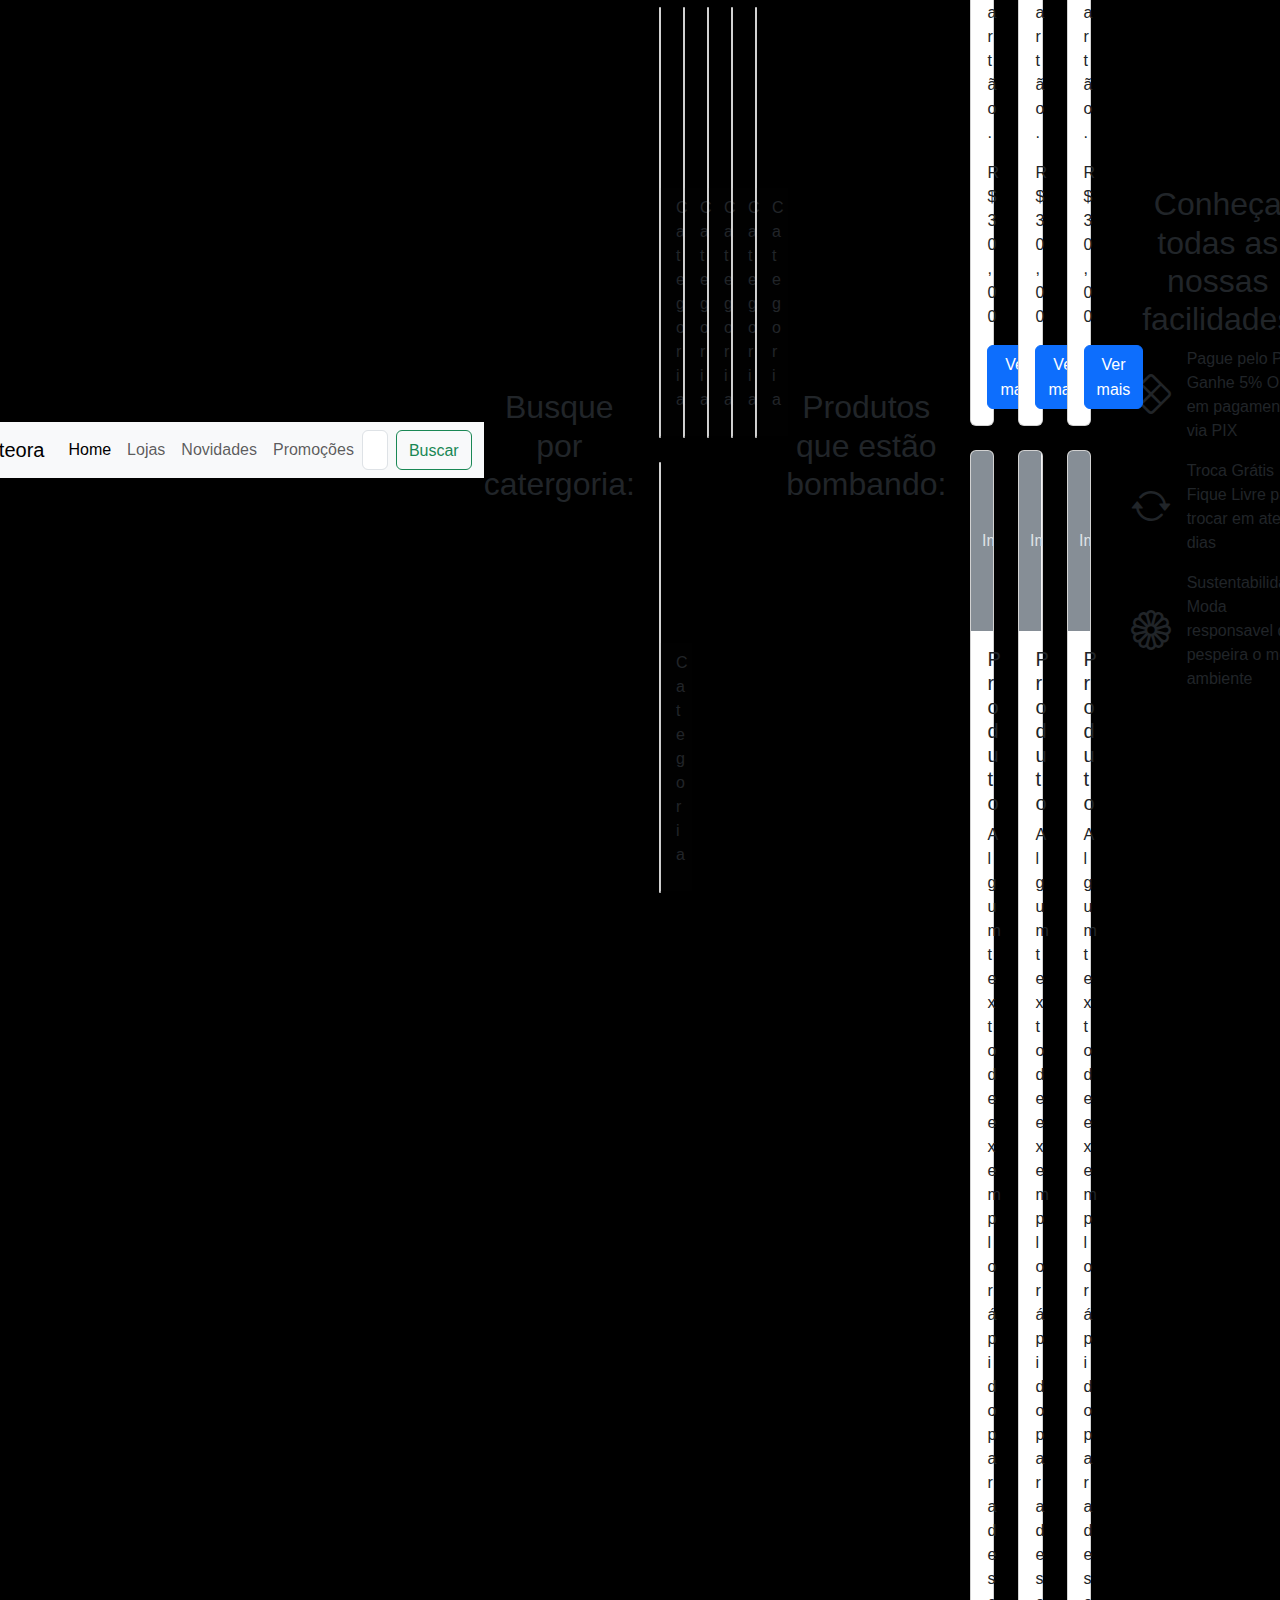
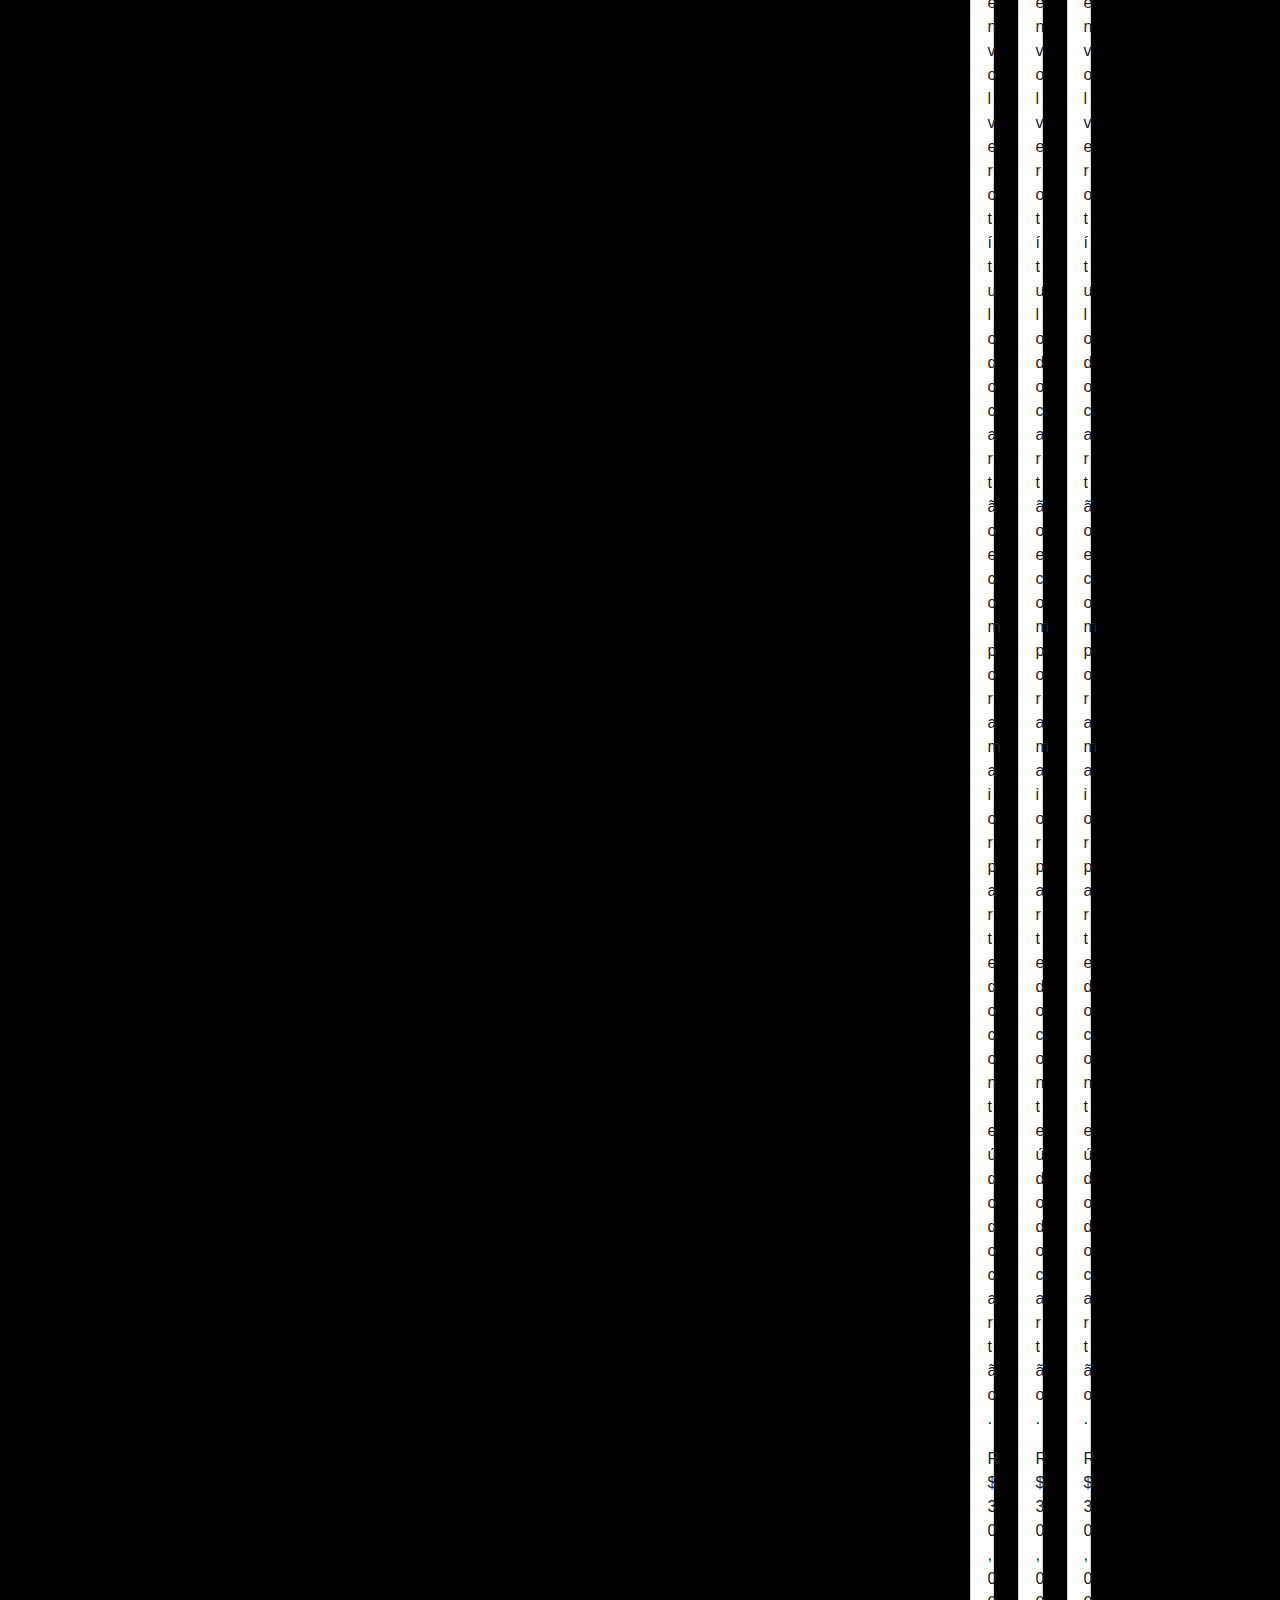
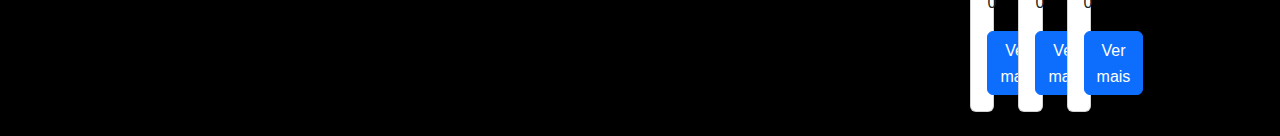
<file: parte2.html>
<!DOCTYPE html>
<html lang="en">

<head>
    <meta charset="UTF-8">
    <meta name="viewport" content="width=device-width, initial-scale=1.0">
    <title>Meteora</title>
    <link rel="stylesheet" href="https://cdn.jsdelivr.net/npm/bootstrap-icons@1.11.3/font/bootstrap-icons.min.css">
    <link href="https://cdn.jsdelivr.net/npm/bootstrap@5.3.3/dist/css/bootstrap.min.css" rel="stylesheet"
        integrity="sha384-QWTKZyjpPEjISv5WaRU9OFeRpok6YctnYmDr5pNlyT2bRjXh0JMhjY6hW+ALEwIH" crossorigin="anonymous">
    <link rel="stylesheet" href="style.css">
</head>

<body>


    <nav class="navbar navbar-expand-md bg-body-tertiary">
        <div class="container-fluid">
            <a class="navbar-brand" href="#">
                <font style="vertical-align: inherit;">
                    <font style="vertical-align: inherit;">Meteora</font>
                </font>
            </a>
            <button class="navbar-toggler" type="button" data-bs-toggle="collapse"
                data-bs-target="#navbarSupportedContent" aria-controls="navbarSupportedContent" aria-expanded="false"
                aria-label="Toggle navigation">
                <span class="navbar-toggler-icon"></span>
            </button>
            <div class="collapse navbar-collapse" id="navbarSupportedContent">
                <ul class="navbar-nav me-auto ">
                    <li class="nav-item">
                        <a class="nav-link active" aria-current="page" href="#">
                            <font style="vertical-align: inherit;">
                                <font style="vertical-align: inherit;">Home</font>
                            </font>
                        </a>
                    </li>
                    <li class="nav-item">
                        <a class="nav-link" href="#">
                            <font style="vertical-align: inherit;">
                                <font style="vertical-align: inherit;">Lojas</font>
                            </font>
                        </a>
                    </li>
                    <li class="nav-item">
                        <a class="nav-link" href="#">
                            <font style="vertical-align: inherit;">
                                <font style="vertical-align: inherit;">Novidades</font>
                            </font>
                        </a>
                    </li>
                    <li class="nav-item">
                        <a class="nav-link" href="#">
                            <font style="vertical-align: inherit;">
                                <font style="vertical-align: inherit;">Promoções</font>
                            </font>
                        </a>
                    </li>
                </ul>
                <form class="d-flex" role="search">
                    <input class="form-control me-2" type="search" placeholder="Dgite o produto" aria-label="Procurar">
                    <button class="btn btn-outline-success" type="submit">
                        <font style="vertical-align: inherit;">
                            <font style="vertical-align: inherit;">Buscar</font>
                        </font>
                    </button>
                </form>
            </div>
        </div>
    </nav>

    <div id="carouselExampleCaptions" class="carousel slide" data-bs-ride="carousel">
        <div class="carousel-indicators">
            <button type="button" data-bs-target="#carouselExampleCaptions" data-bs-slide-to="0" class="active"
                aria-label="Diapositivo 1" aria-current="true"></button>
            <button type="button" data-bs-target="#carouselExampleCaptions" data-bs-slide-to="1"
                aria-label="Diapositivo 2" class=""></button>
            <button type="button" data-bs-target="#carouselExampleCaptions" data-bs-slide-to="2"
                aria-label="Diapositivo 3" class=""></button>
        </div>
        <div class="carousel-inner">
            <div class="carousel-item active">
                <svg class="bd-placeholder-img bd-placeholder-img-lg d-block w-100" width="800" height="400"
                    xmlns="http://www.w3.org/2000/svg" role="img" aria-label="Espaço reservado: primeiro slide"
                    preserveAspectRatio="xMidYMid slice" focusable="false">
                    <title>Placeholder</title>
                    <rect width="100%" height="100%" fill="#777"></rect><text x="50%" y="50%" fill="#555"
                        dy=".3em">First slide</text>
                </svg>
                <div class="carousel-caption d-none d-md-block">
                    <h5>
                        <font style="vertical-align: inherit;">
                            <font style="vertical-align: inherit;">Etiqueta do primeiro slide</font>
                        </font>
                    </h5>
                    <p>
                        <font style="vertical-align: inherit;">
                            <font style="vertical-align: inherit;">Algum conteúdo representativo de espaço reservado
                                para o primeiro slide.</font>
                        </font>
                    </p>
                </div>
            </div>
            <div class="carousel-item">
                <svg class="bd-placeholder-img bd-placeholder-img-lg d-block w-100" width="800" height="400"
                    xmlns="http://www.w3.org/2000/svg" role="img" aria-label="Espaço reservado: segundo slide"
                    preserveAspectRatio="xMidYMid slice" focusable="false">
                    <title>Placeholder</title>
                    <rect width="100%" height="100%" fill="#666"></rect><text x="50%" y="50%" fill="#444"
                        dy=".3em">Second slide</text>
                </svg>
                <div class="carousel-caption d-none d-md-block">
                    <h5>
                        <font style="vertical-align: inherit;">
                            <font style="vertical-align: inherit;">Etiqueta do segundo slide</font>
                        </font>
                    </h5>
                    <p>
                        <font style="vertical-align: inherit;">
                            <font style="vertical-align: inherit;">Algum conteúdo representativo de espaço reservado
                                para o segundo slide.</font>
                        </font>
                    </p>
                </div>
            </div>
            <div class="carousel-item">
                <svg class="bd-placeholder-img bd-placeholder-img-lg d-block w-100" width="800" height="400"
                    xmlns="http://www.w3.org/2000/svg" role="img" aria-label="Espaço reservado: terceiro slide"
                    preserveAspectRatio="xMidYMid slice" focusable="false">
                    <title>Placeholder</title>
                    <rect width="100%" height="100%" fill="#555"></rect><text x="50%" y="50%" fill="#333"
                        dy=".3em">Third slide</text>
                </svg>
                <div class="carousel-caption d-none d-md-block">
                    <h5>
                        <font style="vertical-align: inherit;">
                            <font style="vertical-align: inherit;">Etiqueta do terceiro slide</font>
                        </font>
                    </h5>
                    <p>
                        <font style="vertical-align: inherit;">
                            <font style="vertical-align: inherit;">Algum conteúdo representativo de espaço reservado
                                para o terceiro slide.</font>
                        </font>
                    </p>
                </div>
            </div>
        </div>
        <button class="carousel-control-prev" type="button" data-bs-target="#carouselExampleCaptions"
            data-bs-slide="prev">
            <span class="carousel-control-prev-icon" aria-hidden="true"></span>
            <span class="visually-hidden">
                <font style="vertical-align: inherit;">
                    <font style="vertical-align: inherit;">Anterior</font>
                </font>
            </span>
        </button>
        <button class="carousel-control-next" type="button" data-bs-target="#carouselExampleCaptions"
            data-bs-slide="next">
            <span class="carousel-control-next-icon" aria-hidden="true"></span>
            <span class="visually-hidden">
                <font style="vertical-align: inherit;">
                    <font style="vertical-align: inherit;">Próximo</font>
                </font>
            </span>
        </button>
    </div>

    <h2 class="text-center">Busque por catergoria:</h2>

    <div class="container row mx-auto g-4">
        <div class="col-6 col-md-4 col-xl-2">
            <div class="card">
                <svg class="bd-placeholder-img card-img-top" width="100%" height="180"
                    xmlns="http://www.w3.org/2000/svg" role="img" aria-label="Espaço reservado: tampa da imagem"
                    preserveAspectRatio="xMidYMid slice" focusable="false">
                    <title>Placeholder</title>
                    <rect width="100%" height="100%" fill="#868e96"></rect><text x="50%" y="50%" fill="#dee2e6"
                        dy=".3em">Image cap</text>
                </svg>
                <div class="card-header">

                    <p class="text-center">
                        <font style="vertical-align: inherit;">
                            <font style="vertical-align: inherit;">Categoria</font>
                        </font>
                    </p>

                </div>
            </div>
        </div>

        <div class="col-6 col-md-4 col-xl-2">
            <div class="card">
                <svg class="bd-placeholder-img card-img-top" width="100%" height="180"
                    xmlns="http://www.w3.org/2000/svg" role="img" aria-label="Espaço reservado: tampa da imagem"
                    preserveAspectRatio="xMidYMid slice" focusable="false">
                    <title>Placeholder</title>
                    <rect width="100%" height="100%" fill="#868e96"></rect><text x="50%" y="50%" fill="#dee2e6"
                        dy=".3em">Image cap</text>
                </svg>
                <div class="card-header">

                    <p class="text-center">
                        <font style="vertical-align: inherit;">
                            <font style="vertical-align: inherit;">Categoria</font>
                        </font>
                    </p>

                </div>
            </div>
        </div>

        <div class="col-6 col-md-4 col-xl-2">
            <div class="card">
                <svg class="bd-placeholder-img card-img-top" width="100%" height="180"
                    xmlns="http://www.w3.org/2000/svg" role="img" aria-label="Espaço reservado: tampa da imagem"
                    preserveAspectRatio="xMidYMid slice" focusable="false">
                    <title>Placeholder</title>
                    <rect width="100%" height="100%" fill="#868e96"></rect><text x="50%" y="50%" fill="#dee2e6"
                        dy=".3em">Image cap</text>
                </svg>
                <div class="card-header">

                    <p class="text-center">
                        <font style="vertical-align: inherit;">
                            <font style="vertical-align: inherit;">Categoria</font>
                        </font>
                    </p>

                </div>
            </div>
        </div>

        <div class="col-6 col-md-4 col-xl-2">
            <div class="card">
                <svg class="bd-placeholder-img card-img-top" width="100%" height="180"
                    xmlns="http://www.w3.org/2000/svg" role="img" aria-label="Espaço reservado: tampa da imagem"
                    preserveAspectRatio="xMidYMid slice" focusable="false">
                    <title>Placeholder</title>
                    <rect width="100%" height="100%" fill="#868e96"></rect><text x="50%" y="50%" fill="#dee2e6"
                        dy=".3em">Image cap</text>
                </svg>
                <div class="card-header">

                    <p class="text-center">
                        <font style="vertical-align: inherit;">
                            <font style="vertical-align: inherit;">Categoria</font>
                        </font>
                    </p>

                </div>
            </div>
        </div>

        <div class="col-6 col-md-4 col-xl-2">
            <div class="card">
                <svg class="bd-placeholder-img card-img-top" width="100%" height="180"
                    xmlns="http://www.w3.org/2000/svg" role="img" aria-label="Espaço reservado: tampa da imagem"
                    preserveAspectRatio="xMidYMid slice" focusable="false">
                    <title>Placeholder</title>
                    <rect width="100%" height="100%" fill="#868e96"></rect><text x="50%" y="50%" fill="#dee2e6"
                        dy=".3em">Image cap</text>
                </svg>
                <div class="card-header">

                    <p class="text-center">
                        <font style="vertical-align: inherit;">
                            <font style="vertical-align: inherit;">Categoria</font>
                        </font>
                    </p>

                </div>
            </div>
        </div>

        <div class="col-6 col-md-4 col-xl-2">
            <div class="card">
                <svg class="bd-placeholder-img card-img-top" width="100%" height="180"
                    xmlns="http://www.w3.org/2000/svg" role="img" aria-label="Espaço reservado: tampa da imagem"
                    preserveAspectRatio="xMidYMid slice" focusable="false">
                    <title>Placeholder</title>
                    <rect width="100%" height="100%" fill="#868e96"></rect><text x="50%" y="50%" fill="#dee2e6"
                        dy=".3em">Image cap</text>
                </svg>
                <div class="card-header">

                    <p class="text-center">
                        <font style="vertical-align: inherit;">
                            <font style="vertical-align: inherit;">Categoria</font>
                        </font>
                    </p>

                </div>
            </div>
        </div>
    </div>

    <h2 class="text-center">Produtos que estão bombando:</h2>

    <div class="container row mx-auto">

        <div class="col-12 col-md-6 col-xl-4 pb-4">
            <div class="card">
                <svg class="bd-placeholder-img card-img-top" width="100%" height="180"
                    xmlns="http://www.w3.org/2000/svg" role="img" aria-label="Espaço reservado: tampa da imagem"
                    preserveAspectRatio="xMidYMid slice" focusable="false">
                    <title>Placeholder</title>
                    <rect width="100%" height="100%" fill="#868e96"></rect><text x="50%" y="50%" fill="#dee2e6"
                        dy=".3em">Image cap</text>
                </svg>
                <div class="card-body">
                    <h5 class="card-title">
                        <font style="vertical-align: inherit;">
                            <font style="vertical-align: inherit;">Produto</font>
                        </font>
                    </h5>
                    <p class="card-text">
                        <font style="vertical-align: inherit;">
                            <font style="vertical-align: inherit;">Algum texto de exemplo rápido para desenvolver o
                                título
                                do cartão e compor a maior parte do conteúdo do cartão.</font>
                        </font>
                    </p>
                    <p>R$30,00</p>
                    <a href="#" class="btn btn-primary">
                        <font style="vertical-align: inherit;">
                            <font style="vertical-align: inherit;">Ver mais</font>
                        </font>
                    </a>
                </div>
            </div>
        </div>

        <div class="col-12 col-md-6 col-xl-4 pb-4">
            <div class="card">
                <svg class="bd-placeholder-img card-img-top" width="100%" height="180"
                    xmlns="http://www.w3.org/2000/svg" role="img" aria-label="Espaço reservado: tampa da imagem"
                    preserveAspectRatio="xMidYMid slice" focusable="false">
                    <title>Placeholder</title>
                    <rect width="100%" height="100%" fill="#868e96"></rect><text x="50%" y="50%" fill="#dee2e6"
                        dy=".3em">Image cap</text>
                </svg>
                <div class="card-body">
                    <h5 class="card-title">
                        <font style="vertical-align: inherit;">
                            <font style="vertical-align: inherit;">Produto</font>
                        </font>
                    </h5>
                    <p class="card-text">
                        <font style="vertical-align: inherit;">
                            <font style="vertical-align: inherit;">Algum texto de exemplo rápido para desenvolver o
                                título
                                do cartão e compor a maior parte do conteúdo do cartão.</font>
                        </font>
                    </p>
                    <p>R$30,00</p>
                    <a href="#" class="btn btn-primary">
                        <font style="vertical-align: inherit;">
                            <font style="vertical-align: inherit;">Ver mais</font>
                        </font>
                    </a>
                </div>
            </div>
        </div>

        <div class="col-12 col-md-6 col-xl-4 pb-4">
            <div class="card">
                <svg class="bd-placeholder-img card-img-top" width="100%" height="180"
                    xmlns="http://www.w3.org/2000/svg" role="img" aria-label="Espaço reservado: tampa da imagem"
                    preserveAspectRatio="xMidYMid slice" focusable="false">
                    <title>Placeholder</title>
                    <rect width="100%" height="100%" fill="#868e96"></rect><text x="50%" y="50%" fill="#dee2e6"
                        dy=".3em">Image cap</text>
                </svg>
                <div class="card-body">
                    <h5 class="card-title">
                        <font style="vertical-align: inherit;">
                            <font style="vertical-align: inherit;">Produto</font>
                        </font>
                    </h5>
                    <p class="card-text">
                        <font style="vertical-align: inherit;">
                            <font style="vertical-align: inherit;">Algum texto de exemplo rápido para desenvolver o
                                título
                                do cartão e compor a maior parte do conteúdo do cartão.</font>
                        </font>
                    </p>
                    <p>R$30,00</p>
                    <a href="#" class="btn btn-primary">
                        <font style="vertical-align: inherit;">
                            <font style="vertical-align: inherit;">Ver mais</font>
                        </font>
                    </a>
                </div>
            </div>
        </div>

        <div class="col-12 col-md-6 col-xl-4 pb-4">
            <div class="card">
                <svg class="bd-placeholder-img card-img-top" width="100%" height="180"
                    xmlns="http://www.w3.org/2000/svg" role="img" aria-label="Espaço reservado: tampa da imagem"
                    preserveAspectRatio="xMidYMid slice" focusable="false">
                    <title>Placeholder</title>
                    <rect width="100%" height="100%" fill="#868e96"></rect><text x="50%" y="50%" fill="#dee2e6"
                        dy=".3em">Image cap</text>
                </svg>
                <div class="card-body">
                    <h5 class="card-title">
                        <font style="vertical-align: inherit;">
                            <font style="vertical-align: inherit;">Produto</font>
                        </font>
                    </h5>
                    <p class="card-text">
                        <font style="vertical-align: inherit;">
                            <font style="vertical-align: inherit;">Algum texto de exemplo rápido para desenvolver o
                                título
                                do cartão e compor a maior parte do conteúdo do cartão.</font>
                        </font>
                    </p>
                    <p>R$30,00</p>
                    <a href="#" class="btn btn-primary">
                        <font style="vertical-align: inherit;">
                            <font style="vertical-align: inherit;">Ver mais</font>
                        </font>
                    </a>
                </div>
            </div>
        </div>

        <div class="col-12 col-md-6 col-xl-4 pb-4">
            <div class="card">
                <svg class="bd-placeholder-img card-img-top" width="100%" height="180"
                    xmlns="http://www.w3.org/2000/svg" role="img" aria-label="Espaço reservado: tampa da imagem"
                    preserveAspectRatio="xMidYMid slice" focusable="false">
                    <title>Placeholder</title>
                    <rect width="100%" height="100%" fill="#868e96"></rect><text x="50%" y="50%" fill="#dee2e6"
                        dy=".3em">Image cap</text>
                </svg>
                <div class="card-body">
                    <h5 class="card-title">
                        <font style="vertical-align: inherit;">
                            <font style="vertical-align: inherit;">Produto</font>
                        </font>
                    </h5>
                    <p class="card-text">
                        <font style="vertical-align: inherit;">
                            <font style="vertical-align: inherit;">Algum texto de exemplo rápido para desenvolver o
                                título
                                do cartão e compor a maior parte do conteúdo do cartão.</font>
                        </font>
                    </p>
                    <p>R$30,00</p>
                    <a href="#" class="btn btn-primary">
                        <font style="vertical-align: inherit;">
                            <font style="vertical-align: inherit;">Ver mais</font>
                        </font>
                    </a>
                </div>
            </div>
        </div>

        <div class="col-12 col-md-6 col-xl-4 pb-4">
            <div class="card">
                <svg class="bd-placeholder-img card-img-top" width="100%" height="180"
                    xmlns="http://www.w3.org/2000/svg" role="img" aria-label="Espaço reservado: tampa da imagem"
                    preserveAspectRatio="xMidYMid slice" focusable="false">
                    <title>Placeholder</title>
                    <rect width="100%" height="100%" fill="#868e96"></rect><text x="50%" y="50%" fill="#dee2e6"
                        dy=".3em">Image cap</text>
                </svg>
                <div class="card-body">
                    <h5 class="card-title">
                        <font style="vertical-align: inherit;">
                            <font style="vertical-align: inherit;">Produto</font>
                        </font>
                    </h5>
                    <p class="card-text">
                        <font style="vertical-align: inherit;">
                            <font style="vertical-align: inherit;">Algum texto de exemplo rápido para desenvolver o
                                título
                                do cartão e compor a maior parte do conteúdo do cartão.</font>
                        </font>
                    </p>
                    <p>R$30,00</p>
                    <a href="#" class="btn btn-primary">
                        <font style="vertical-align: inherit;">
                            <font style="vertical-align: inherit;">Ver mais</font>
                        </font>
                    </a>
                </div>
            </div>
        </div>

    </div>

    <section class="pb-4">
        <h2 class="text-center">Conheça todas as nossas facilidades</h2>
        <div class="d-flex flex-column align-items-center justify-content-center gap-3 px-3">
            <div class="divs-facilidades d-flex align-items-center">

                <div><i class="bi bi-x-diamond fs-1 "></i></div>
                <div>
                    <div class="ms-3">Pague pelo PIX</div>
                    <div class="texto-menor ms-3">Ganhe 5% OFF em pagamentos via PIX</div>
                </div>
            </div>
            <div class="divs-facilidades d-flex align-items-center">

                <div><i class="bi bi-arrow-repeat fs-1"></i></div>
                <div>
                    <div class="ms-3">Troca Grátis</div>
                    <div class="texto-menor ms-3">Fique Livre para trocar em ate 30 dias</div>
                </div>
            </div>
            <div class="divs-facilidades d-flex align-items-center">

                <div> <i class="bi bi-flower1 fs-1"></i></div>
                <div>
                    <div class="ms-3">Sustentabilidade</div>
                    <div class="texto-menor ms-3">Moda responsavel que pespeira o meio ambiente</div>
                </div>
            </div>
        </div>
    </section>

    <script src="https://cdn.jsdelivr.net/npm/bootstrap@5.3.3/dist/js/bootstrap.bundle.min.js"
        integrity="sha384-YvpcrYf0tY3lHB60NNkmXc5s9fDVZLESaAA55NDzOxhy9GkcIdslK1eN7N6jIeHz"
        crossorigin="anonymous"></script>
</body>

</html>
</file>
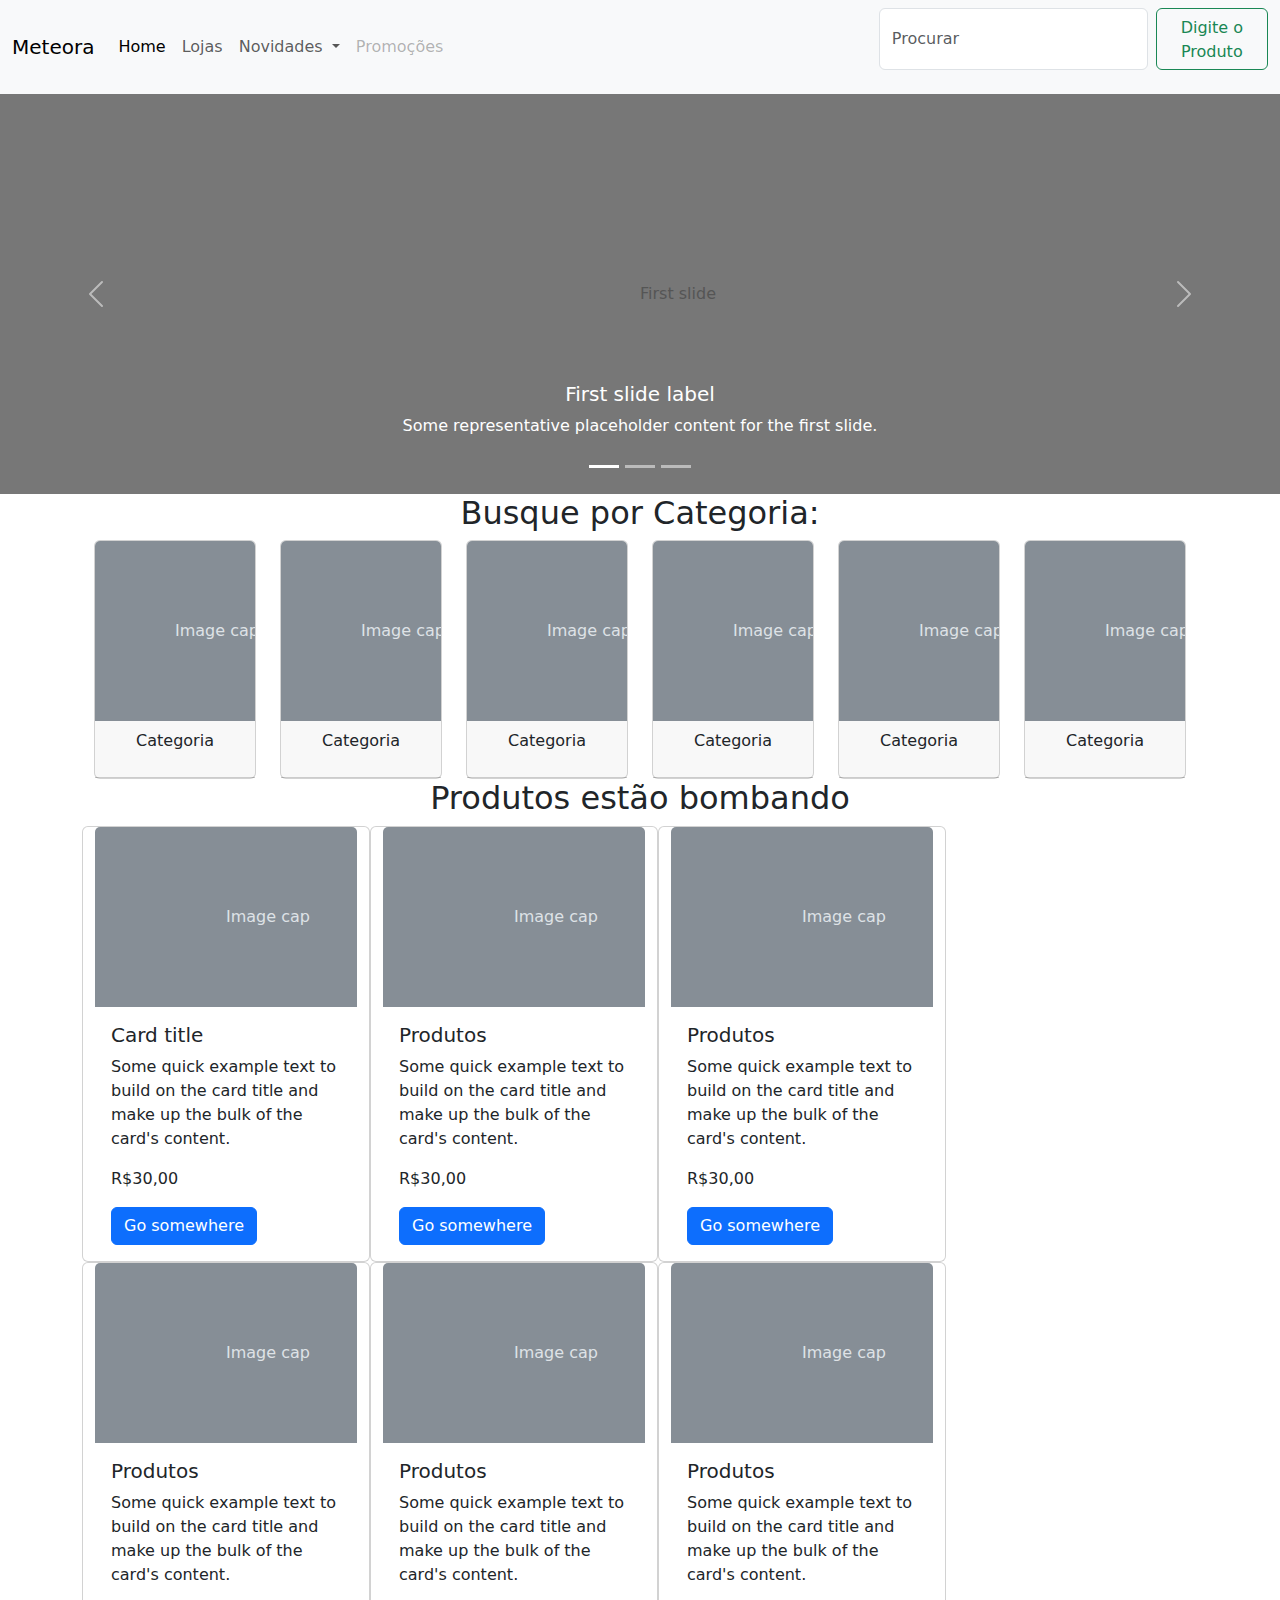
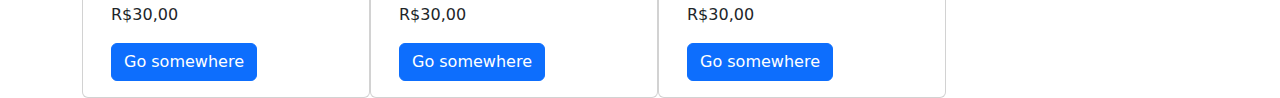
<file: portifolio Duda/atvd21.html>
<html lang="en">

<head>
  <meta charset="UTF-8">
  <meta name="viewport" content="width=device-width, initial-scale=1.0">
  <title>Document</title>
  <link href="https://cdn.jsdelivr.net/npm/bootstrap@5.3.3/dist/css/bootstrap.min.css" rel="stylesheet"
    integrity="sha384-QWTKZyjpPEjISv5WaRU9OFeRpok6YctnYmDr5pNlyT2bRjXh0JMhjY6hW+ALEwIH" crossorigin="anonymous">
</head>

<body>
  <script src="https://cdn.jsdelivr.net/npm/bootstrap@5.3.3/dist/js/bootstrap.bundle.min.js"
    integrity="sha384-YvpcrYf0tY3lHB60NNkmXc5s9fDVZLESaAA55NDzOxhy9GkcIdslK1eN7N6jIeHz"
    crossorigin="anonymous"></script>
  <nav class="navbar navbar-expand-md bg-body-tertiary">

    <div class="container-fluid">
      <a class="navbar-brand" href="#">
        <font style="vertical-align: inherit;">
          <font style="vertical-align: inherit;">Meteora</font>
        </font>
      </a>
      <button class="navbar-toggler" type="button" data-bs-toggle="collapse" data-bs-target="#navbarSupportedContent"
        aria-controls="navbarSupportedContent" aria-expanded="false" aria-label="Alternar de navegação">
        <span class="navbar-toggler-icon"></span>
      </button>
      <div class="collapse navbar-collapse" id="navbarSupportedContent">
        <ul class="navbar-nav me-auto">
          <li class="nav-item">
            <a class="nav-link active" aria-current="page" href="#">
              <font style="vertical-align: inherit;">
                <font style="vertical-align: inherit;">Home</font>
              </font>
            </a>
          </li>
          <li class="nav-item">
            <a class="nav-link" href="#">
              <font style="vertical-align: inherit;">
                <font style="vertical-align: inherit;">Lojas</font>
              </font>
            </a>
          </li>
          <li class="nav-item dropdown">
            <a class="nav-link dropdown-toggle" href="#" role="button" data-bs-toggle="dropdown" aria-expanded="false">
              <font style="vertical-align: inherit;">
                <font style="vertical-align: inherit;">
                  Novidades
                </font>
              </font>
            </a>
            <ul class="dropdown-menu">
              <li><a class="dropdown-item" href="#">
                  <font style="vertical-align: inherit;">
                    <font style="vertical-align: inherit;">Ação</font>
                  </font>
                </a></li>
              <li><a class="dropdown-item" href="#">
                  <font style="vertical-align: inherit;">
                    <font style="vertical-align: inherit;">Outra ação</font>
                  </font>
                </a></li>
              <li>
                <hr class="dropdown-divider">
              </li>
              <li><a class="dropdown-item" href="#">
                  <font style="vertical-align: inherit;">
                    <font style="vertical-align: inherit;">Outra coisa aqui</font>
                  </font>
                </a></li>
            </ul>
          </li>
          <li class="nav-item">
            <a class="nav-link disabled" aria-disabled="true">
              <font style="vertical-align: inherit;">
                <font style="vertical-align: inherit;">Promoções</font>
              </font>
            </a>
          </li>
        </ul>
        <form class="d-flex" role="search">
          <input class="form-control me-2" type="search" placeholder="Procurar" aria-label="Procurar">
          <button class="btn btn-outline-success" type="submit">
            <font style="vertical-align: inherit;">
              <font style="vertical-align: inherit;">Digite o Produto</font>
            </font>
          </button>
        </form>
      </div>
    </div>
  </nav>
  <div id="carouselExampleCaptions" class="carousel slide" data-bs-ride="carousel">
    <div class="carousel-indicators">
      <button type="button" data-bs-target="#carouselExampleCaptions" data-bs-slide-to="0" class="active"
        aria-label="Slide 1" aria-current="true"></button>
      <button type="button" data-bs-target="#carouselExampleCaptions" data-bs-slide-to="1" aria-label="Slide 2"
        class=""></button>
      <button type="button" data-bs-target="#carouselExampleCaptions" data-bs-slide-to="2" aria-label="Slide 3"
        class=""></button>
    </div>
    <div class="carousel-inner">
      <div class="carousel-item active">
        <svg class="bd-placeholder-img bd-placeholder-img-lg d-block w-100" width="800" height="400"
          xmlns="http://www.w3.org/2000/svg" role="img" aria-label="Placeholder: First slide"
          preserveAspectRatio="xMidYMid slice" focusable="false">
          <title>Placeholder</title>
          <rect width="100%" height="100%" fill="#777"></rect><text x="50%" y="50%" fill="#555" dy=".3em">First
            slide</text>
        </svg>
        <div class="carousel-caption d-none d-md-block">
          <h5>First slide label</h5>
          <p>Some representative placeholder content for the first slide.</p>
        </div>
      </div>
      <div class="carousel-item">
        <svg class="bd-placeholder-img bd-placeholder-img-lg d-block w-100" width="800" height="400"
          xmlns="http://www.w3.org/2000/svg" role="img" aria-label="Placeholder: Second slide"
          preserveAspectRatio="xMidYMid slice" focusable="false">
          <title>Placeholder</title>
          <rect width="100%" height="100%" fill="#666"></rect><text x="50%" y="50%" fill="#444" dy=".3em">Second
            slide</text>
        </svg>
        <div class="carousel-caption d-none d-md-block">
          <h5>Second slide label</h5>
          <p>Some representative placeholder content for the second slide.</p>
        </div>
      </div>
      <div class="carousel-item">
        <svg class="bd-placeholder-img bd-placeholder-img-lg d-block w-100" width="800" height="400"
          xmlns="http://www.w3.org/2000/svg" role="img" aria-label="Placeholder: Third slide"
          preserveAspectRatio="xMidYMid slice" focusable="false">
          <title>Placeholder</title>
          <rect width="100%" height="100%" fill="#555"></rect><text x="50%" y="50%" fill="#333" dy=".3em">Third
            slide</text>
        </svg>
        <div class="carousel-caption d-none d-md-block">
          <h5>Third slide label</h5>
          <p>Some representative placeholder content for the third slide.</p>
        </div>
      </div>
    </div>
    <button class="carousel-control-prev" type="button" data-bs-target="#carouselExampleCaptions" data-bs-slide="prev">
      <span class="carousel-control-prev-icon" aria-hidden="true"></span>
      <span class="visually-hidden">Previous</span>
    </button>
    <button class="carousel-control-next" type="button" data-bs-target="#carouselExampleCaptions" data-bs-slide="next">
      <span class="carousel-control-next-icon" aria-hidden="true"></span>
      <span class="visually-hidden">Next</span>
    </button>
  </div>
  <h2 class="text-center">Busque por Categoria:</h2>
  <div class="container row mx-auto"> 
  
    <div class="col-6 col-md-4 col-xl-2">
      <div class="card">
        <svg class="bd-placeholder-img card-img-top" width="100%" height="180" xmlns="http://www.w3.org/2000/svg"
          role="img" aria-label="Placeholder: Image cap" preserveAspectRatio="xMidYMid slice" focusable="false">
          <title>Placeholder</title>
          <rect width="100%" height="100%" fill="#868e96"></rect><text x="50%" y="50%" fill="#dee2e6" dy=".3em">Image
            cap</text>
        </svg>
        <div class="card-header">
          <p class="text-center">Categoria</p>


        </div>
      </div>
    </div>

    <div class="col-6 col-md-4 col-xl-2">
      <div class="card">
        <svg class="bd-placeholder-img card-img-top" width="100%" height="180" xmlns="http://www.w3.org/2000/svg"
          role="img" aria-label="Placeholder: Image cap" preserveAspectRatio="xMidYMid slice" focusable="false">
          <title>Placeholder</title>
          <rect width="100%" height="100%" fill="#868e96"></rect><text x="50%" y="50%" fill="#dee2e6" dy=".3em">Image
            cap</text>
        </svg>
        <div class="card-header">
          <p class="text-center">Categoria</p>

        </div>
      </div>


    </div>
    <div class="col-6 col-md-4 col-xl-2">
      <div class="card">
        <svg class="bd-placeholder-img card-img-top" width="100%" height="180" xmlns="http://www.w3.org/2000/svg"
          role="img" aria-label="Placeholder: Image cap" preserveAspectRatio="xMidYMid slice" focusable="false">
          <title>Placeholder</title>
          <rect width="100%" height="100%" fill="#868e96"></rect><text x="50%" y="50%" fill="#dee2e6" dy=".3em">Image
            cap</text>
        </svg>
        <div class="card-header">
          <p class="text-center">Categoria</p>

        </div>
      </div>


    </div>
    <div class="col-6 col-md-4 col-xl-2">
      <div class="card">
        <svg class="bd-placeholder-img card-img-top" width="100%" height="180" xmlns="http://www.w3.org/2000/svg"
          role="img" aria-label="Placeholder: Image cap" preserveAspectRatio="xMidYMid slice" focusable="false">
          <title>Placeholder</title>
          <rect width="100%" height="100%" fill="#868e96"></rect><text x="50%" y="50%" fill="#dee2e6" dy=".3em">Image
            cap</text>
        </svg>
        <div class="card-header">
          <p class="text-center">Categoria</p>

        </div>
      </div>


    </div>
    <div class="col-6 col-md-4 col-xl-2">
      <div class="card">
        <svg class="bd-placeholder-img card-img-top" width="100%" height="180" xmlns="http://www.w3.org/2000/svg"
          role="img" aria-label="Placeholder: Image cap" preserveAspectRatio="xMidYMid slice" focusable="false">
          <title>Placeholder</title>
          <rect width="100%" height="100%" fill="#868e96"></rect><text x="50%" y="50%" fill="#dee2e6" dy=".3em">Image
            cap</text>
        </svg>
        <div class="card-header">
          <p class="text-center">Categoria</p>

        </div>
      </div>


    </div>
    <div class="col-6 col-md-4 col-xl-2">
      <div class="card">
        <svg class="bd-placeholder-img card-img-top" width="100%" height="180" xmlns="http://www.w3.org/2000/svg"
          role="img" aria-label="Placeholder: Image cap" preserveAspectRatio="xMidYMid slice" focusable="false">
          <title>Placeholder</title>
          <rect width="100%" height="100%" fill="#868e96"></rect><text x="50%" y="50%" fill="#dee2e6" dy=".3em">Image
            cap</text>
        </svg>
        <div class="card-header">
          <p class="text-center">Categoria</p>



        </div>
      </div>
    </div>

    <h2 class="Text-center">Produtos estão bombando</h2>
    <div class="card" style="width: 18rem;">
      <svg class="bd-placeholder-img card-img-top" width="100%" height="180" xmlns="http://www.w3.org/2000/svg"
        role="img" aria-label="Placeholder: Image cap" preserveAspectRatio="xMidYMid slice" focusable="false">
        <title>Placeholder</title>
        <rect width="100%" height="100%" fill="#868e96"></rect><text x="50%" y="50%" fill="#dee2e6" dy=".3em">Image
          cap</text>
      </svg>
      <div class="card-body">
        <h5 class="card-title">Card title</h5>
        <p class="card-text">Some quick example text to build on the card title and make up the bulk of the card's
          content.</p>
        <p>R$30,00</p>
        <a href="#" class="btn btn-primary">Go somewhere</a>
      </div>
    </div>
    <div class="card" style="width: 18rem;">
      <svg class="bd-placeholder-img card-img-top" width="100%" height="180" xmlns="http://www.w3.org/2000/svg"
        role="img" aria-label="Placeholder: Image cap" preserveAspectRatio="xMidYMid slice" focusable="false">
        <title>Placeholder</title>
        <rect width="100%" height="100%" fill="#868e96"></rect><text x="50%" y="50%" fill="#dee2e6" dy=".3em">Image
          cap</text>
      </svg>
      <div class="card-body">
        <h5 class="card-title">Produtos</h5>
        <p class="card-text">Some quick example text to build on the card title and make up the bulk of the card's
          content.</p>
        <p>R$30,00</p>
        <a href="#" class="btn btn-primary">Go somewhere</a>
      </div>
    </div>
    <div class="card" style="width: 18rem;">
      <svg class="bd-placeholder-img card-img-top" width="100%" height="180" xmlns="http://www.w3.org/2000/svg"
        role="img" aria-label="Placeholder: Image cap" preserveAspectRatio="xMidYMid slice" focusable="false">
        <title>Placeholder</title>
        <rect width="100%" height="100%" fill="#868e96"></rect><text x="50%" y="50%" fill="#dee2e6" dy=".3em">Image
          cap</text>
      </svg>
      <div class="card-body">
        <h5 class="card-title">Produtos</h5>
        <p class="card-text">Some quick example text to build on the card title and make up the bulk of the card's
          content.</p>
        <p>R$30,00</p>
        <a href="#" class="btn btn-primary">Go somewhere</a>
      </div>
    </div>
    <div class="card" style="width: 18rem;">
      <svg class="bd-placeholder-img card-img-top" width="100%" height="180" xmlns="http://www.w3.org/2000/svg"
        role="img" aria-label="Placeholder: Image cap" preserveAspectRatio="xMidYMid slice" focusable="false">
        <title>Placeholder</title>
        <rect width="100%" height="100%" fill="#868e96"></rect><text x="50%" y="50%" fill="#dee2e6" dy=".3em">Image
          cap</text>
      </svg>
      <div class="card-body">
        <h5 class="card-title">Produtos</h5>
        <p class="card-text">Some quick example text to build on the card title and make up the bulk of the card's
          content.</p>
        <p>R$30,00</p>
        <a href="#" class="btn btn-primary">Go somewhere</a>
      </div>
    </div>
    <div class="card" style="width: 18rem;">
      <svg class="bd-placeholder-img card-img-top" width="100%" height="180" xmlns="http://www.w3.org/2000/svg"
        role="img" aria-label="Placeholder: Image cap" preserveAspectRatio="xMidYMid slice" focusable="false">
        <title>Placeholder</title>
        <rect width="100%" height="100%" fill="#868e96"></rect><text x="50%" y="50%" fill="#dee2e6" dy=".3em">Image
          cap</text>
      </svg>
      <div class="card-body">
        <h5 class="card-title">Produtos</h5>
        <p class="card-text">Some quick example text to build on the card title and make up the bulk of the card's
          content.</p>
        <P>R$30,00</P>
        <a href="#" class="btn btn-primary">Go somewhere</a>
      </div>
    </div>
    <div class="card" style="width: 18rem;">
      <svg class="bd-placeholder-img card-img-top" width="100%" height="180" xmlns="http://www.w3.org/2000/svg"
        role="img" aria-label="Placeholder: Image cap" preserveAspectRatio="xMidYMid slice" focusable="false">
        <title>Placeholder</title>
        <rect width="100%" height="100%" fill="#868e96"></rect><text x="50%" y="50%" fill="#dee2e6" dy=".3em">Image
          cap</text>
      </svg>
      <div class="card-body">
        <h5 class="card-title">Produtos</h5>
        <p class="card-text">Some quick example text to build on the card title and make up the bulk of the card's
          content.</p>
        <p>R$30,00</p>
        <a href="#" class="btn btn-primary">Go somewhere</a>
      </div>
    </div>
  </div>
</body>
</html>
</file>
<file: style.css>
/* Fontes*/
@import url('https://fonts.googleapis.com/css2?family=Krona+One&family=Montserrat:ital,wght@0,600;1,600&display=swap');

*{
    margin: 0;
    padding: 0;
    font-family:"Monstserrat", sans-serif ;
    text-decoration: none;
}

body{
    background-color: black;
    display: flex;
    width: 100vw;
    height: 100vh;
    align-items: center;
    justify-content: center;
}

header{
    width: 100vw;
    height: 10vh;
    display: flex;
    align-items: center;
    padding-left: 20vw;
    position: fixed;
    top: 0;
}

header a{
    color: #22d4fd;
    font-size: 1.2rem;
    margin-left: 2vw;
}

main{
    height: 50vh;
    width: 40vw;
    display: flex;
    align-items: flex-end;
    flex-direction: column;
    margin-right: 5vw;
} 

main h1{
    width: 80%;
    color: white;
    line-height: 1.3;
    letter-spacing: 3px;
}

main h1 strong{
    color: #22d4fd;
}

main p{
    width: 80%;
    margin-top: 5vh;
    color: grey;
}

.divBotao{
    width: 80%;
    padding-top: 5vh;
    display: flex;
    align-items: center;
    flex-direction: column;
}

.divBotao h2{
    color: white;
    font-weight: 400;
}

.divBotao button{
    width: 60%;
    height: 6vh;
    background-color: black;
    border: 2px solid #22d5fd88;
    border-radius: 5px;
    margin-top: 3vh;
    color: white;
    font-size: 1rem;
}
 footer {
background-color: #22d4fd;
width: 100vw;
height: 7vh;
position: fixed;
bottom: 0%;
display: flex;
align-items: center;
justify-content: center;
color: black;
}
</file>
